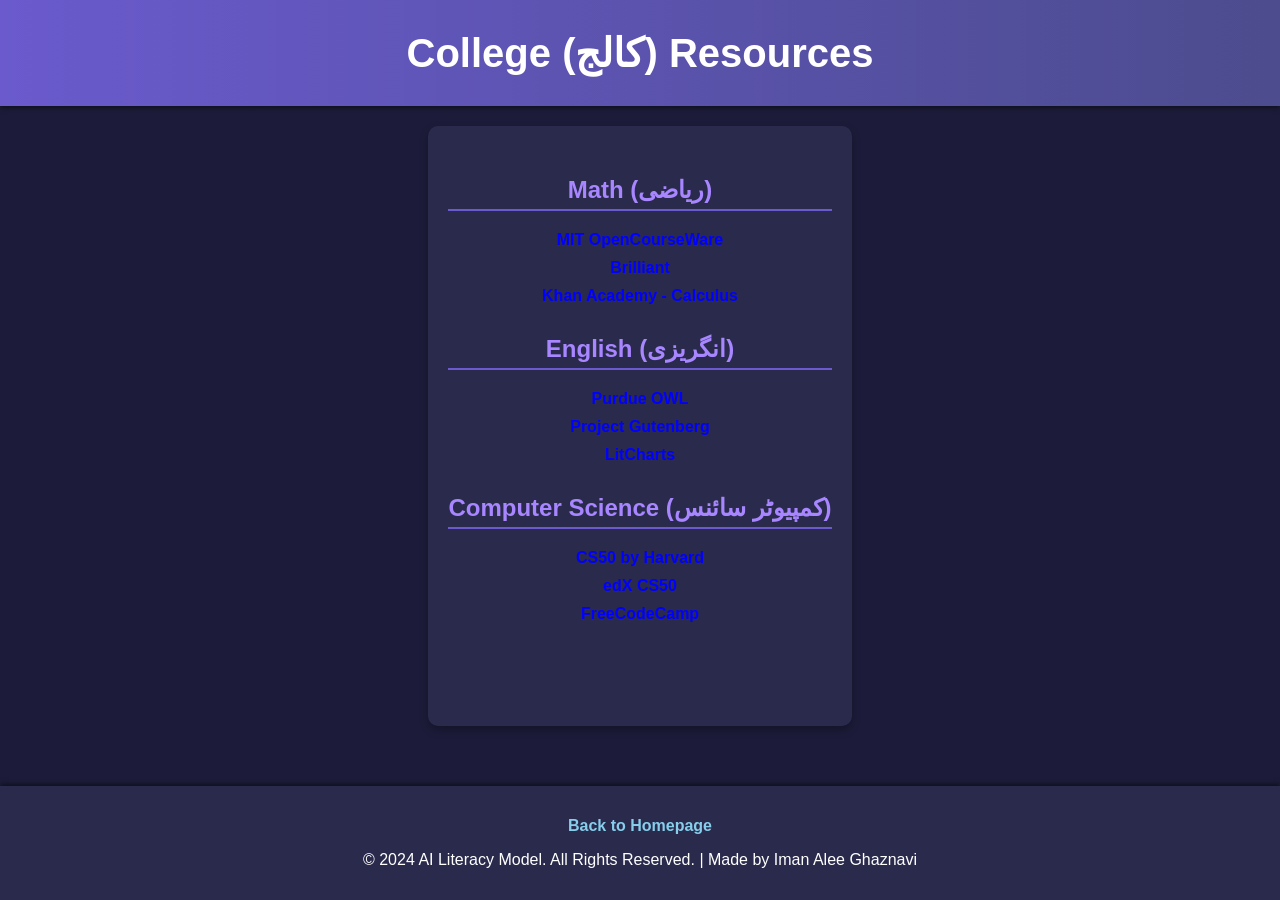
<file: college.html>
<!DOCTYPE html>
<html lang="en">
<head>
    <meta charset="UTF-8">
    <meta name="viewport" content="width=device-width, initial-scale=1.0">
    <title>College Resources</title>
    <link rel="stylesheet" href="styles.css">
    <link href="https://fonts.googleapis.com/css2?family=Noto+Nastaliq+Urdu&display=swap" rel="stylesheet">
    <style>
        body {
            background: #1c1c3a;
            color: #e6e6f7;
            font-family: 'Arial', sans-serif;
            margin: 0;
            padding: 0;
        }
        header {
            text-align: center;
            background: linear-gradient(90deg, #6a5acd, #4c4c8e);
            padding: 20px;
            color: white;
            box-shadow: 0 2px 5px rgba(0, 0, 0, 0.5);
        }
        header h1 {
            font-size: 2.5em;
            margin: 10px 0;
        }
        main {
            max-width: 900px;
            margin: 20px auto;
            padding: 20px;
            background: #2a2a4d;
            border-radius: 10px;
            box-shadow: 0 4px 8px rgba(0, 0, 0, 0.3);
        }
        #resource-list h2 {
            color: #a786ff;
            border-bottom: 2px solid #6a5acd;
            padding-bottom: 5px;
            margin-top: 30px;
        }
        ul {
            list-style-type: none;
            padding: 0;
        }
        li {
            margin: 10px 0;
        }
        a {
            text-decoration: none;
            color: #87ceeb;
            font-weight: bold;
        }
        a:hover {
            text-decoration: underline;
            color: #b3d9ff;
        }
        footer {
            text-align: center;
            background: #2a2a4d;
            color: white;
            padding: 15px 0;
            margin-top: 40px;
            box-shadow: 0 -2px 5px rgba(0, 0, 0, 0.5);
        }
        footer a {
            color: #87ceeb;
            text-decoration: none;
        }
        footer a:hover {
            text-decoration: underline;
        }
    </style>
</head>
<body>
    <header>
        <h1>College (کالج) Resources</h1>
    </header>
    <main>
        <section id="resource-list">
            <h2>Math (ریاضی)</h2>
            <ul>
                <li><a href="https://ocw.mit.edu/courses/mathematics/" target="_blank">MIT OpenCourseWare</a></li>
                <li><a href="https://brilliant.org/" target="_blank">Brilliant</a></li>
                <li><a href="https://www.khanacademy.org/math/calculus-1" target="_blank">Khan Academy - Calculus</a></li>
            </ul>
            <h2>English (انگریزی)</h2>
            <ul>
                <li><a href="https://www.purdue.edu/owl/" target="_blank">Purdue OWL</a></li>
                <li><a href="https://www.gutenberg.org/" target="_blank">Project Gutenberg</a></li>
                <li><a href="https://www.litcharts.com/" target="_blank">LitCharts</a></li>
            </ul>
            <h2>Computer Science (کمپیوٹر سائنس)</h2>
            <ul>
                <li><a href="https://cs50.harvard.edu/x/" target="_blank">CS50 by Harvard</a></li>
                <li><a href="https://www.edx.org/course/cs50s-introduction-to-computer-science" target="_blank">edX CS50</a></li>
                <li><a href="https://freecodecamp.org/" target="_blank">FreeCodeCamp</a></li>
            </ul>
        </section>
    </main>
    <footer>
        <p><a href="index.html">Back to Homepage</a></p>
        <p>&copy; 2024 AI Literacy Model. All Rights Reserved. | Made by Iman Alee Ghaznavi</p>
    </footer>
</body>
</html>
</file>
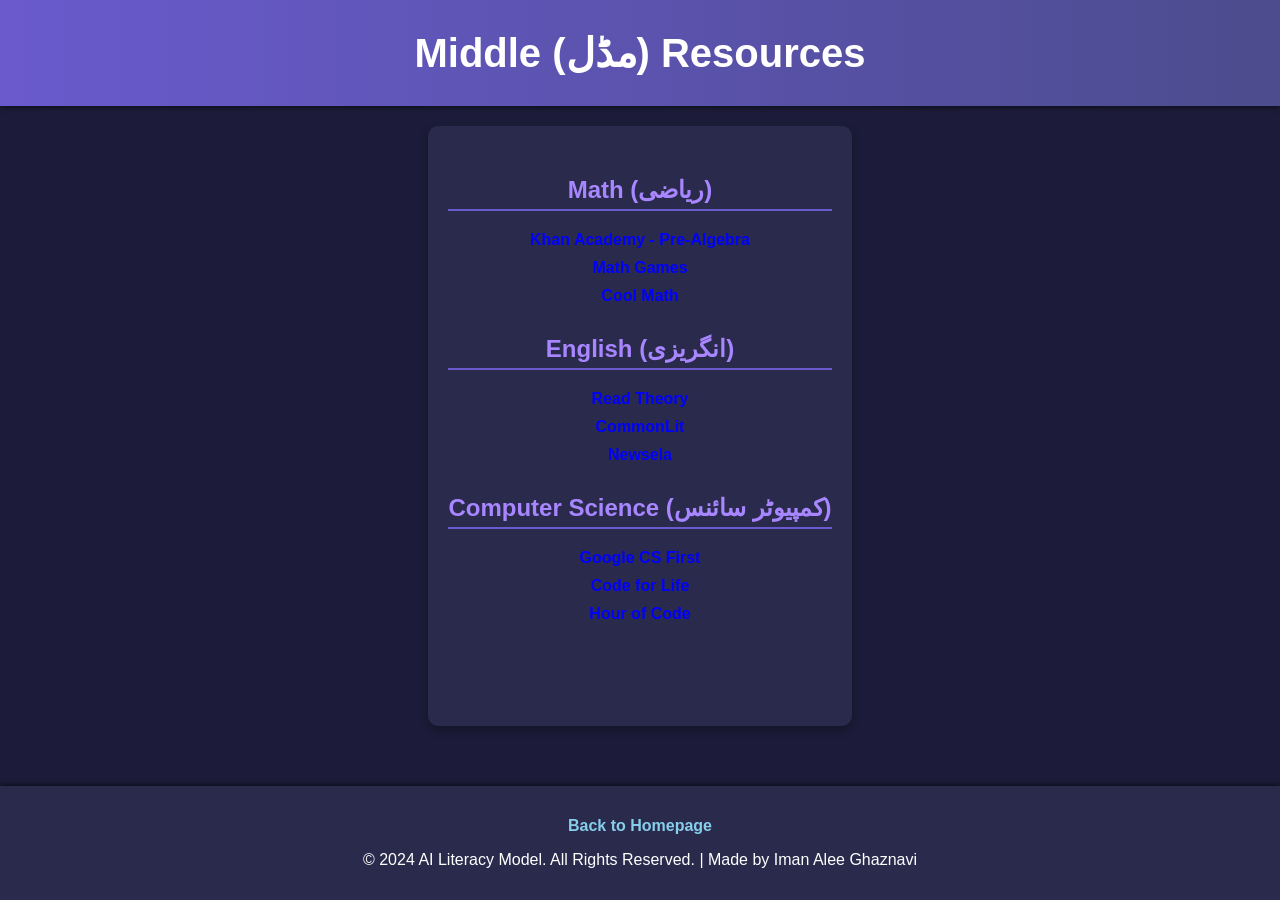
<file: middle.html>
<!DOCTYPE html>
<html lang="en">
<head>
    <meta charset="UTF-8">
    <meta name="viewport" content="width=device-width, initial-scale=1.0">
    <title>Middle Resources</title>
    <link rel="stylesheet" href="styles.css">
    <link href="https://fonts.googleapis.com/css2?family=Noto+Nastaliq+Urdu&display=swap" rel="stylesheet">
    <style>
        body {
            background: #1c1c3a;
            color: #e6e6f7;
            font-family: 'Arial', sans-serif;
            margin: 0;
            padding: 0;
        }
        header {
            text-align: center;
            background: linear-gradient(90deg, #6a5acd, #4c4c8e);
            padding: 20px;
            color: white;
            box-shadow: 0 2px 5px rgba(0, 0, 0, 0.5);
        }
        header h1 {
            font-size: 2.5em;
            margin: 10px 0;
        }
        main {
            max-width: 900px;
            margin: 20px auto;
            padding: 20px;
            background: #2a2a4d;
            border-radius: 10px;
            box-shadow: 0 4px 8px rgba(0, 0, 0, 0.3);
        }
        #resource-list h2 {
            color: #a786ff;
            border-bottom: 2px solid #6a5acd;
            padding-bottom: 5px;
            margin-top: 30px;
        }
        ul {
            list-style-type: none;
            padding: 0;
        }
        li {
            margin: 10px 0;
        }
        a {
            text-decoration: none;
            color: #87ceeb;
            font-weight: bold;
        }
        a:hover {
            text-decoration: underline;
            color: #b3d9ff;
        }
        footer {
            text-align: center;
            background: #2a2a4d;
            color: white;
            padding: 15px 0;
            margin-top: 40px;
            box-shadow: 0 -2px 5px rgba(0, 0, 0, 0.5);
        }
        footer a {
            color: #87ceeb;
            text-decoration: none;
        }
        footer a:hover {
            text-decoration: underline;
        }
    </style>
</head>
<body>
    <header>
        <h1>Middle (مڈل) Resources</h1>
    </header>
    <main>
        <section id="resource-list">
            <h2>Math (ریاضی)</h2>
            <ul>
                <li><a href="https://www.khanacademy.org/math/pre-algebra" target="_blank">Khan Academy - Pre-Algebra</a></li>
                <li><a href="https://www.mathgames.com/" target="_blank">Math Games</a></li>
                <li><a href="https://www.coolmath.com/" target="_blank">Cool Math</a></li>
            </ul>
            <h2>English (انگریزی)</h2>
            <ul>
                <li><a href="https://www.readtheory.org/" target="_blank">Read Theory</a></li>
                <li><a href="https://www.commonlit.org/" target="_blank">CommonLit</a></li>
                <li><a href="https://newsela.com/" target="_blank">Newsela</a></li>
            </ul>
            <h2>Computer Science (کمپیوٹر سائنس)</h2>
            <ul>
                <li><a href="https://csfirst.withgoogle.com/" target="_blank">Google CS First</a></li>
                <li><a href="https://www.codeforlife.education/" target="_blank">Code for Life</a></li>
                <li><a href="https://hourofcode.com/" target="_blank">Hour of Code</a></li>
            </ul>
        </section>
    </main>
    <footer>
        <p><a href="index.html">Back to Homepage</a></p>
        <p>&copy; 2024 AI Literacy Model. All Rights Reserved. | Made by Iman Alee Ghaznavi</p>
    </footer>
</body>
</html>
</file>
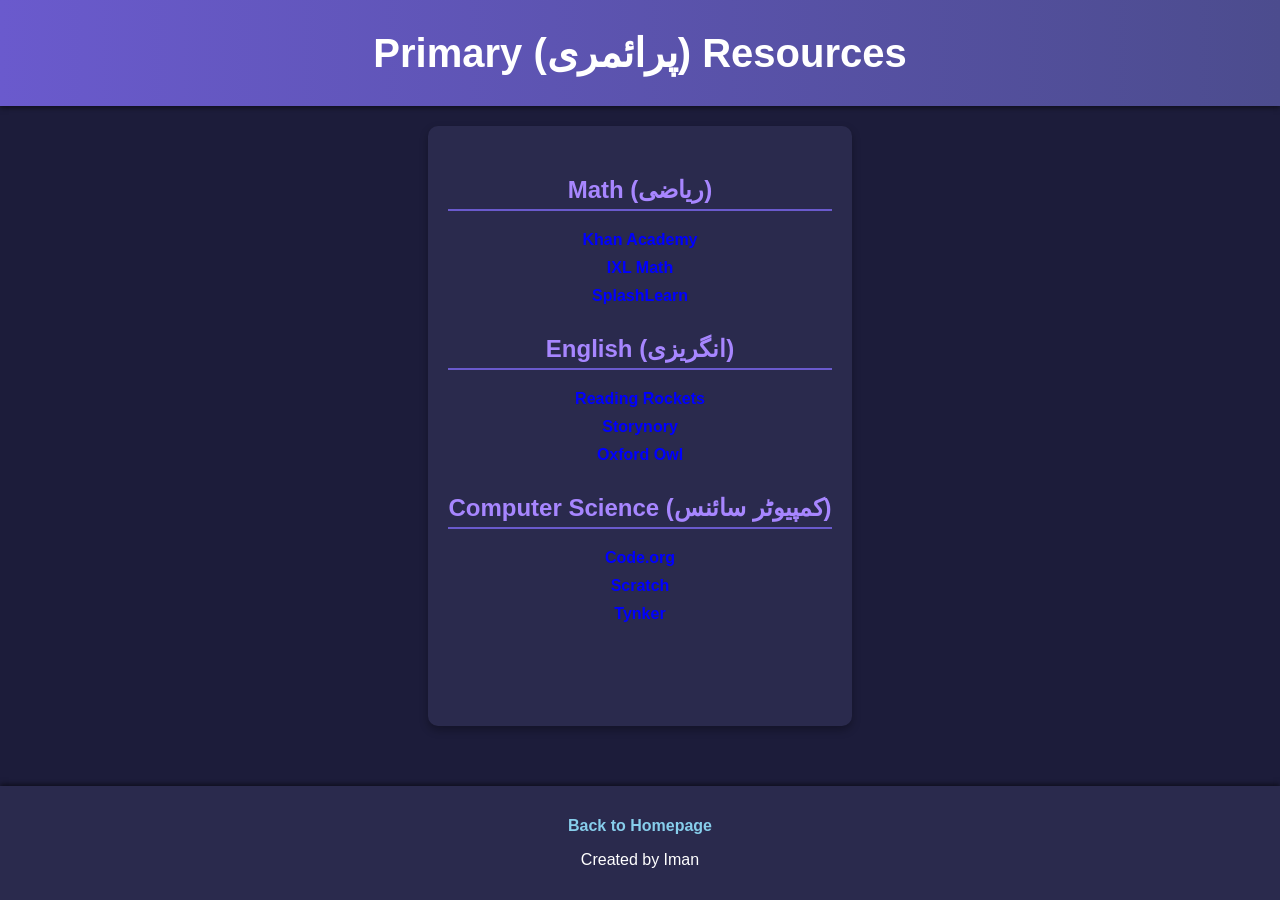
<file: primary.html>
<!DOCTYPE html>
<html lang="en">
<head>
    <meta charset="UTF-8">
    <meta name="viewport" content="width=device-width, initial-scale=1.0">
    <title>Primary Resources</title>
    <link rel="stylesheet" href="styles.css">
    <link href="https://fonts.googleapis.com/css2?family=Noto+Nastaliq+Urdu&display=swap" rel="stylesheet">
    <style>
        body {
            background: #1c1c3a; /* Rich black-blue background */
            color: #e6e6f7; /* Soft lavender text */
            font-family: 'Arial', sans-serif;
            margin: 0;
            padding: 0;
        }
        header {
            text-align: center;
            background: linear-gradient(90deg, #6a5acd, #4c4c8e); /* Gradient header */
            padding: 20px;
            color: white;
            box-shadow: 0 2px 5px rgba(0, 0, 0, 0.5);
        }
        header h1 {
            font-size: 2.5em;
            margin: 10px 0;
        }
        main {
            max-width: 900px;
            margin: 20px auto;
            padding: 20px;
            background: #2a2a4d; /* Deep purple-blue card */
            border-radius: 10px;
            box-shadow: 0 4px 8px rgba(0, 0, 0, 0.3);
        }
        #resource-list h2 {
            color: #a786ff; /* Light purple for section titles */
            border-bottom: 2px solid #6a5acd; /* Lavender border */
            padding-bottom: 5px;
            margin-top: 30px;
        }
        ul {
            list-style-type: none;
            padding: 0;
        }
        li {
            margin: 10px 0;
        }
        a {
            text-decoration: none;
            color: #87ceeb; /* Soft blue links */
            font-weight: bold;
        }
        a:hover {
            text-decoration: underline;
            color: #b3d9ff; /* Brighter blue on hover */
        }
        footer {
            text-align: center;
            background: #2a2a4d; /* Matches the main card background */
            color: white;
            padding: 15px 0;
            margin-top: 40px;
            box-shadow: 0 -2px 5px rgba(0, 0, 0, 0.5);
        }
        footer a {
            color: #87ceeb;
            text-decoration: none;
        }
        footer a:hover {
            text-decoration: underline;
        }
    </style>
</head>
<body>
    <header>
        <h1>Primary (پرائمری) Resources</h1>
    </header>
    <main>
        <section id="resource-list">
            <h2>Math (ریاضی)</h2>
            <ul>
                <li><a href="https://www.khanacademy.org/math/early-math" target="_blank">Khan Academy</a></li>
                <li><a href="https://www.ixl.com/math/" target="_blank">IXL Math</a></li>
                <li><a href="https://www.splashlearn.com/" target="_blank">SplashLearn</a></li>
            </ul>
            <h2>English (انگریزی)</h2>
            <ul>
                <li><a href="https://www.readingrockets.org/" target="_blank">Reading Rockets</a></li>
                <li><a href="https://www.storynory.com/" target="_blank">Storynory</a></li>
                <li><a href="https://www.oxfordowl.co.uk/" target="_blank">Oxford Owl</a></li>
            </ul>
            <h2>Computer Science (کمپیوٹر سائنس)</h2>
            <ul>
                <li><a href="https://code.org/" target="_blank">Code.org</a></li>
                <li><a href="https://scratch.mit.edu/" target="_blank">Scratch</a></li>
                <li><a href="https://www.tynker.com/" target="_blank">Tynker</a></li>
            </ul>
        </section>
    </main>
    <footer>
        <p><a href="index.html">Back to Homepage</a></p>
        <p>Created by Iman</p>
    </footer>
</body>
</html>
</file>
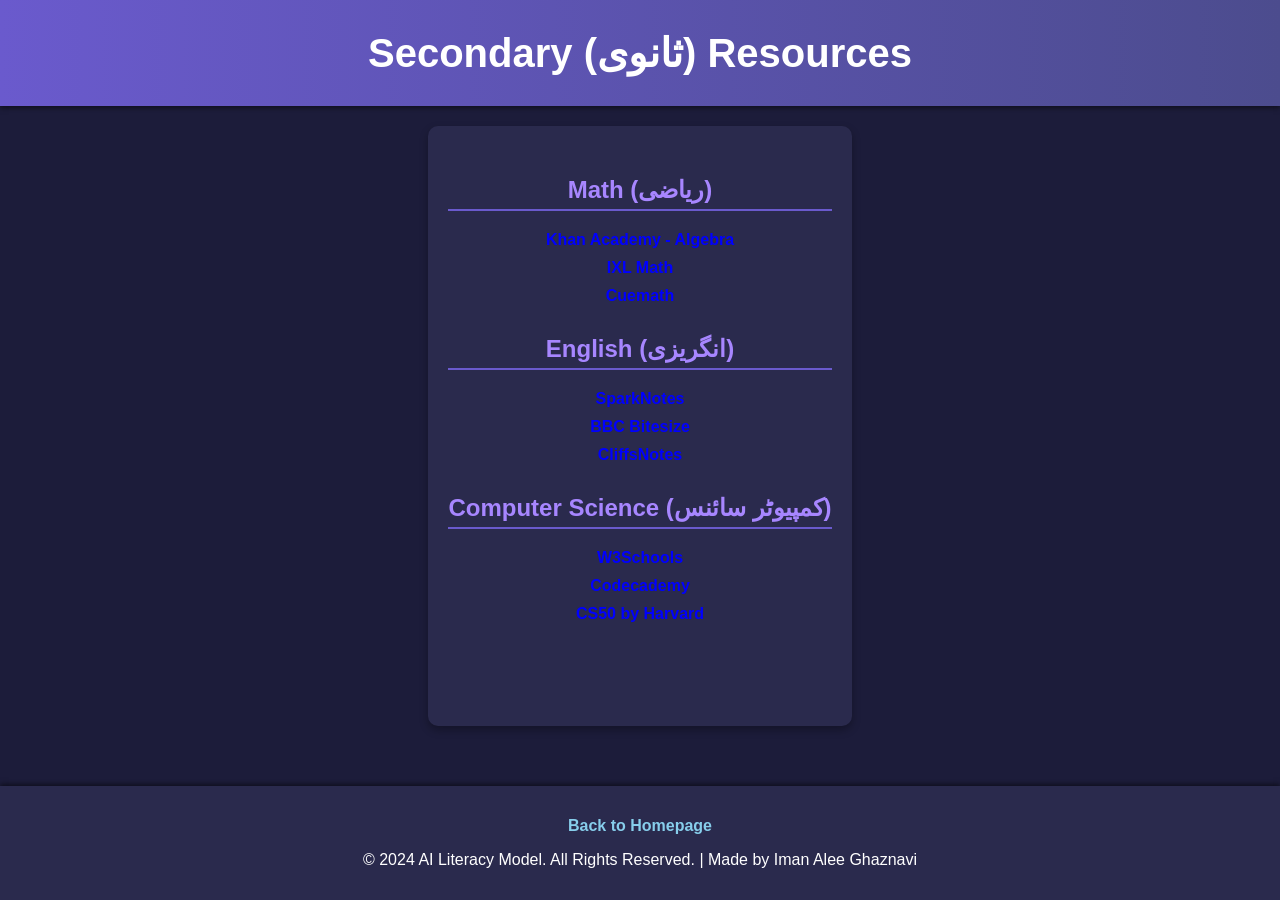
<file: secondary.html>
<!DOCTYPE html>
<html lang="en">
<head>
    <meta charset="UTF-8">
    <meta name="viewport" content="width=device-width, initial-scale=1.0">
    <title>Secondary Resources</title>
    <link rel="stylesheet" href="styles.css">
    <link href="https://fonts.googleapis.com/css2?family=Noto+Nastaliq+Urdu&display=swap" rel="stylesheet">
    <style>
        body {
            background: #1c1c3a;
            color: #e6e6f7;
            font-family: 'Arial', sans-serif;
            margin: 0;
            padding: 0;
        }
        header {
            text-align: center;
            background: linear-gradient(90deg, #6a5acd, #4c4c8e);
            padding: 20px;
            color: white;
            box-shadow: 0 2px 5px rgba(0, 0, 0, 0.5);
        }
        header h1 {
            font-size: 2.5em;
            margin: 10px 0;
        }
        main {
            max-width: 900px;
            margin: 20px auto;
            padding: 20px;
            background: #2a2a4d;
            border-radius: 10px;
            box-shadow: 0 4px 8px rgba(0, 0, 0, 0.3);
        }
        #resource-list h2 {
            color: #a786ff;
            border-bottom: 2px solid #6a5acd;
            padding-bottom: 5px;
            margin-top: 30px;
        }
        ul {
            list-style-type: none;
            padding: 0;
        }
        li {
            margin: 10px 0;
        }
        a {
            text-decoration: none;
            color: #87ceeb;
            font-weight: bold;
        }
        a:hover {
            text-decoration: underline;
            color: #b3d9ff;
        }
        footer {
            text-align: center;
            background: #2a2a4d;
            color: white;
            padding: 15px 0;
            margin-top: 40px;
            box-shadow: 0 -2px 5px rgba(0, 0, 0, 0.5);
        }
        footer a {
            color: #87ceeb;
            text-decoration: none;
        }
        footer a:hover {
            text-decoration: underline;
        }
    </style>
</head>
<body>
    <header>
        <h1>Secondary (ثانوی) Resources</h1>
    </header>
    <main>
        <section id="resource-list">
            <h2>Math (ریاضی)</h2>
            <ul>
                <li><a href="https://www.khanacademy.org/math/algebra" target="_blank">Khan Academy - Algebra</a></li>
                <li><a href="https://www.ixl.com/math/" target="_blank">IXL Math</a></li>
                <li><a href="https://www.cuemath.com/" target="_blank">Cuemath</a></li>
            </ul>
            <h2>English (انگریزی)</h2>
            <ul>
                <li><a href="https://www.sparknotes.com/" target="_blank">SparkNotes</a></li>
                <li><a href="https://www.bbc.co.uk/bitesize/subjects/z3kw2hv" target="_blank">BBC Bitesize</a></li>
                <li><a href="https://www.cliffsnotes.com/" target="_blank">CliffsNotes</a></li>
            </ul>
            <h2>Computer Science (کمپیوٹر سائنس)</h2>
            <ul>
                <li><a href="https://www.w3schools.com/" target="_blank">W3Schools</a></li>
                <li><a href="https://www.codecademy.com/" target="_blank">Codecademy</a></li>
                <li><a href="https://cs50.harvard.edu/x/" target="_blank">CS50 by Harvard</a></li>
            </ul>
        </section>
    </main>
    <footer>
        <p><a href="index.html">Back to Homepage</a></p>
        <p>&copy; 2024 AI Literacy Model. All Rights Reserved. | Made by Iman Alee Ghaznavi</p>
    </footer>
</body>
</html>
</file>
<file: styles.css>
/* General Styles */
body {
    font-family: Arial, sans-serif;
    margin: 0;
    padding: 0;
    background-color: #ffffff;
    color: #333333;
    display: flex;
    flex-direction: column;
    min-height: 100vh; /* Ensures body fills the viewport height */
}

header {
    text-align: center;
    padding: 20px;
    background-color: #000000;
    color: #ffffff;
}

main {
    flex: 1; /* Makes main content take up available space between header and footer */
    padding: 20px;
    text-align: center;
}

/* Footer Styles */
footer {
    text-align: center;
    padding: 10px;
    background-color: #000000;
    color: #ffffff;
    width: 100%;
    position: relative;
    margin-top: 20px;
}

/* Navigation Buttons */
.nav-btn {
    display: inline-block;
    margin: 15px; /* Adjusted for better spacing */
    padding: 20px 40px; /* Larger padding for prominent buttons */
    background-color: #000000;
    color: #ffffff;
    text-decoration: none;
    border-radius: 10px;
    font-size: 1.5em; /* Larger font size */
    font-weight: bold; /* Enhanced button text */
    transition: background-color 0.3s ease, transform 0.2s ease; /* Smooth hover effect */
}

.nav-btn:hover {
    background-color: #444444;
    transform: scale(1.1); /* Slight zoom effect */
}

/* Resource Links */
#resource-list h2 {
    margin-top: 20px;
    color: #000000;
}

#resource-list ul {
    list-style: none;
    padding: 0;
}

#resource-list li a {
    color: #0000FF;
    text-decoration: none;
}

#resource-list li a:hover {
    text-decoration: underline;
}
</file>
